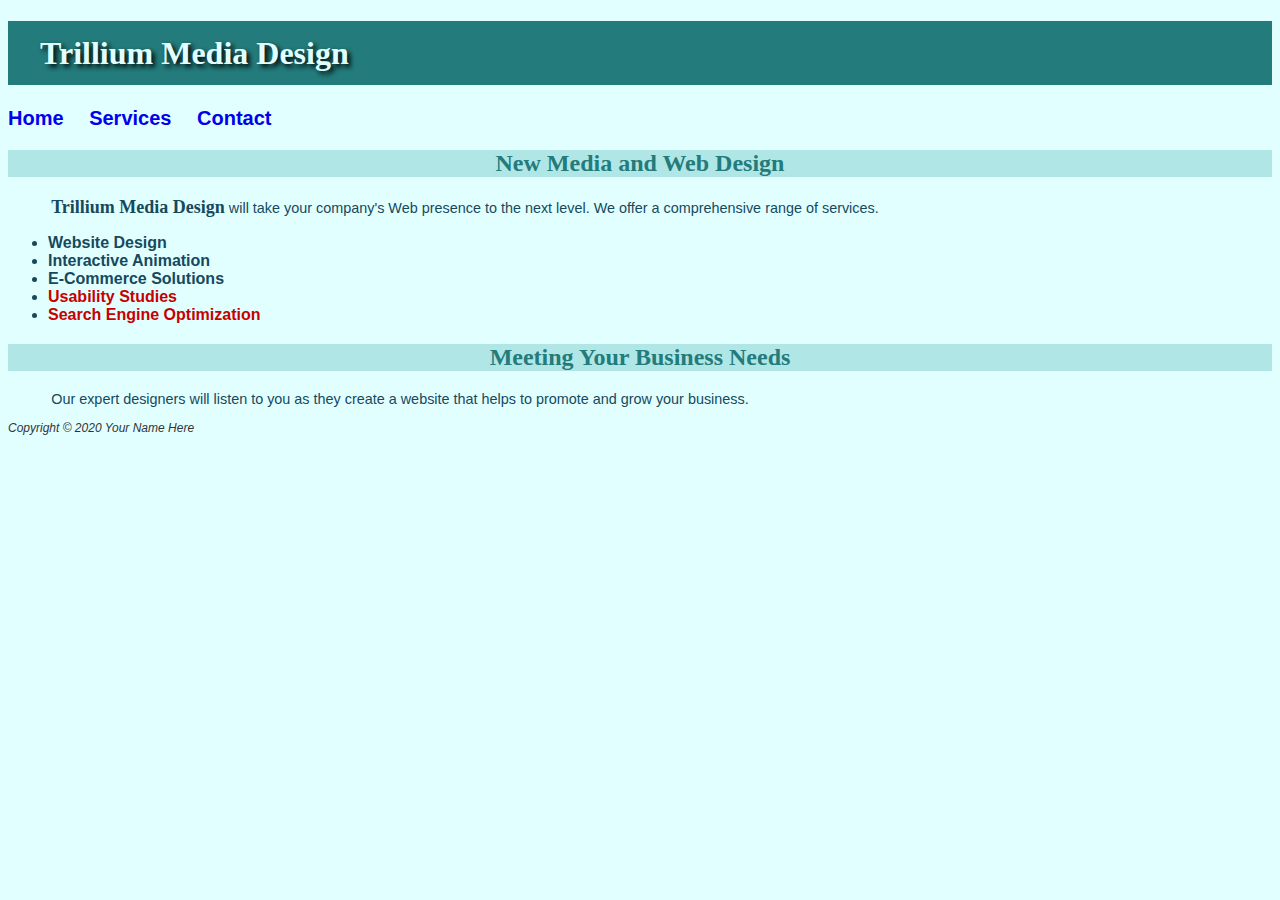
<file: index.html>
<!DOCTYPE html>
<html lang="en">
<head>
<title>Trillium Media Design</title>
<meta charset="utf-8">
<link href="trillium.css" rel="stylesheet"> 
</head>
<body>
 <header>
   <h1>Trillium Media Design</h1>
 </header>
   <nav>
 <a href="index.html">Home</a> <a href="services.html">Services</a> <a href="contact.html">Contact</a>
 </nav>
 <main>
   <h2>New Media and Web Design</h2>
  <p><span class="company">Trillium Media Design</span> will take your company&#39;s Web presence to the next level. We offer a comprehensive range of services.</p>
   <ul>
     <li>Website Design</li>
     <li>Interactive Animation</li>
     <li>E-Commerce Solutions</li>  	
     <li><span class="feature">Usability Studies</span></li>
     <li><span class="feature">Search Engine Optimization</span></li>
   </ul>
   <h2>Meeting Your Business Needs</h2>
   <p>Our expert designers will listen to you as they create a website that helps to promote and grow your business.</p>
 </main>
  <footer>Copyright &copy; 2020 Your Name Here</footer>
</body>
</html>
</file>
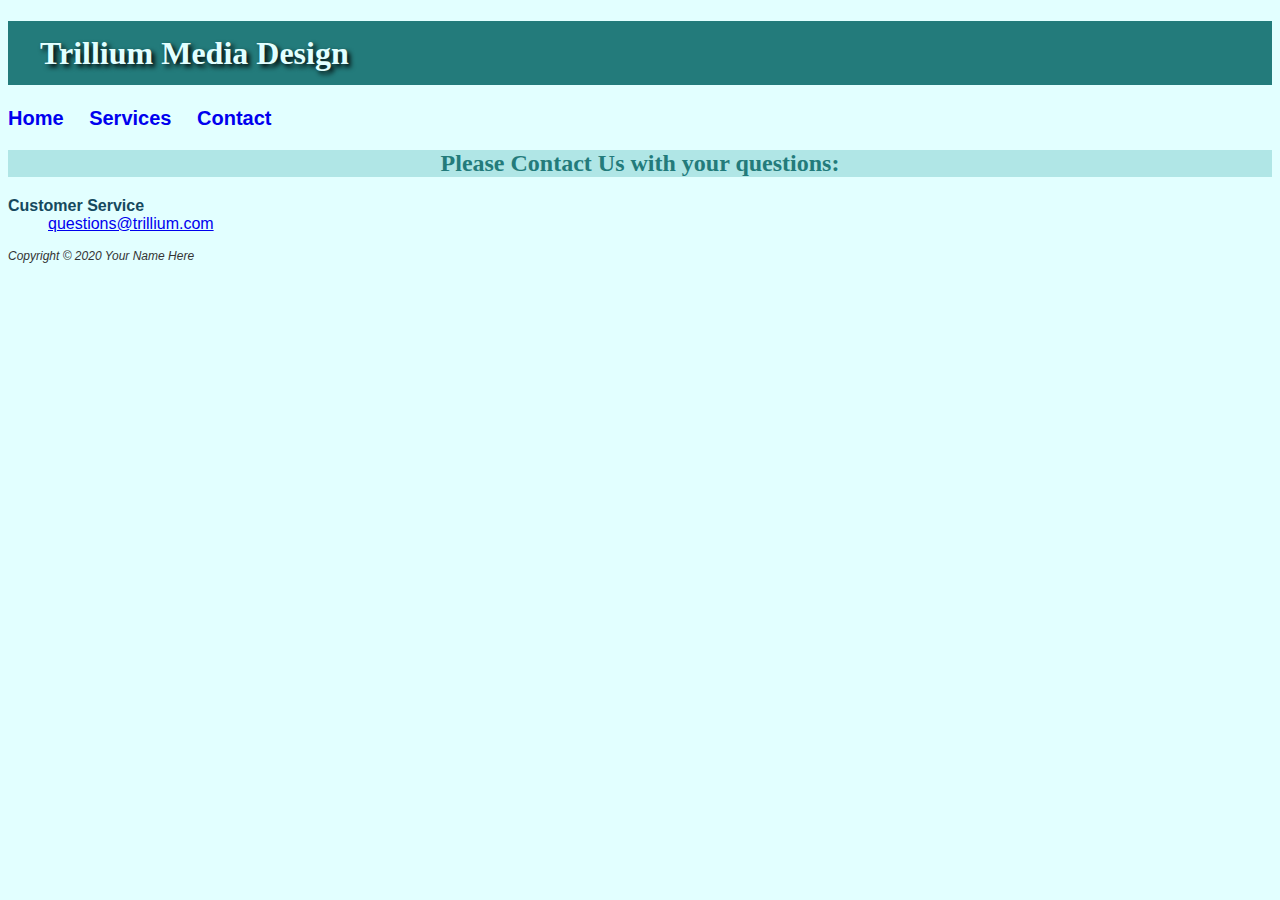
<file: contact.html>
<!DOCTYPE html> 
<html lang="en">
<head>
<title>Trillium Media Design Contact</title>
<meta charset="utf-8">
<link href="trillium.css" rel="stylesheet"> 
</head>
<body>
 <header>
 <h1>Trillium Media Design</h1>
 </header>
 <nav><a href="index.html">Home</a> <a href="services.html">Services</a> <a href="contact.html">Contact</a></nav>
 <main>
   <h2>Please Contact Us with your questions:</h2>
   <dl>
     <dt><strong>Customer Service</strong></dt>
       <dd><a href=”mailto:questions@trillium.com”>questions@trillium.com</a></dd>
  </dl>
</main>
<footer>Copyright &copy; 2020 Your Name Here</footer>
</body>
</html>
</file>
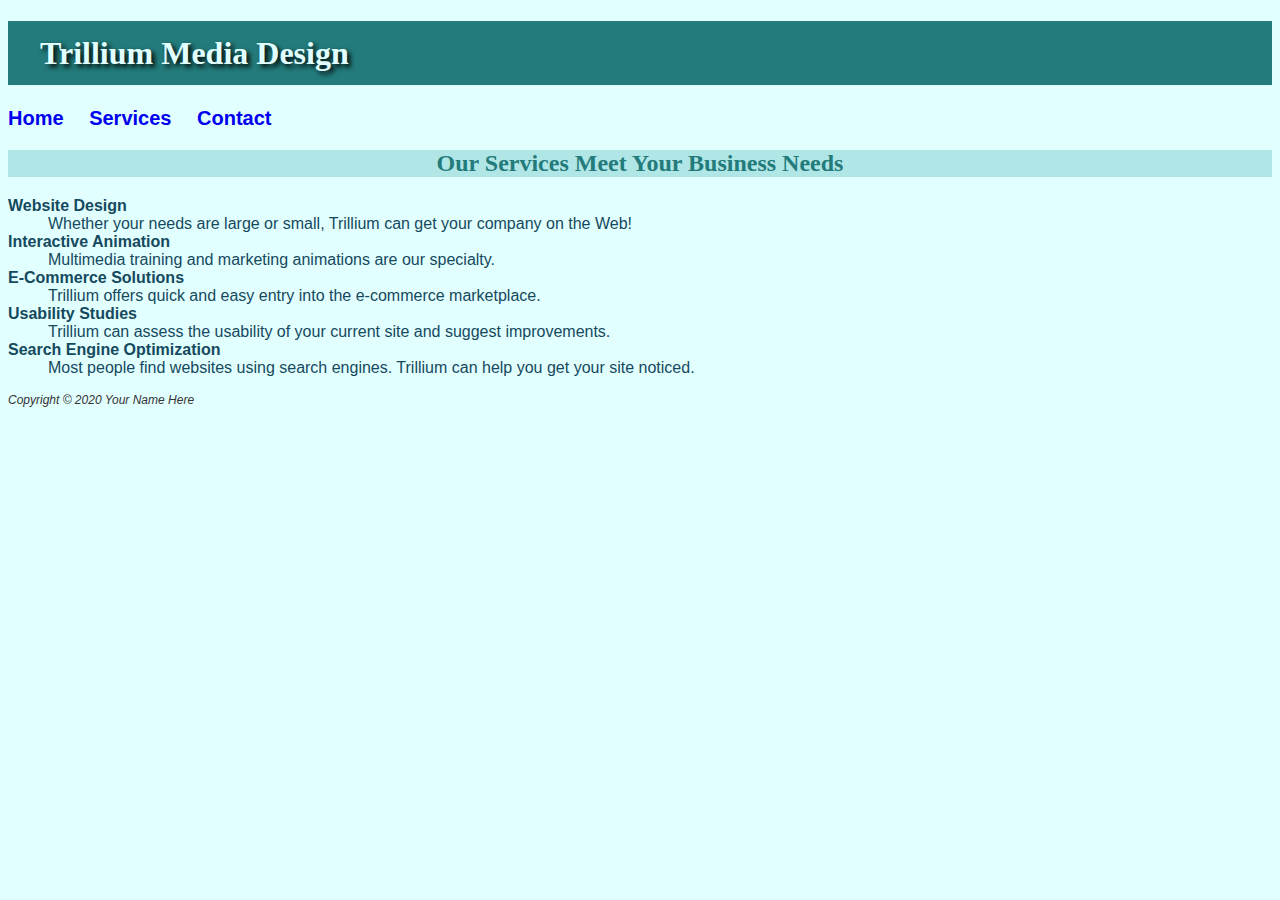
<file: services.html>
<!DOCTYPE html> 
<html lang="en">
<head>
<title>Trillium Media Design Services</title>
<meta charset="utf-8">
<link href="trillium.css" rel="stylesheet"> 
</head>
<body>
 <header>
 <h1>Trillium Media Design</h1>
 </header>
 <nav><a href="index.html">Home</a> <a href="services.html">Services</a> <a href="contact.html">Contact</a></nav>
 <main>
   <h2>Our Services Meet Your Business Needs</h2>
   <dl>
     <dt><strong>Website Design</strong></dt>
       <dd>Whether your needs are large or small, Trillium can get your company on the Web!</dd>
     <dt><strong>Interactive Animation</strong></dt>
       <dd>Multimedia training and marketing animations are our specialty.</dd>
     <dt><strong>E-Commerce Solutions</strong></dt>
       <dd>Trillium offers quick and easy entry into the e-commerce marketplace.</dd>
     <dt><strong>Usability Studies</strong></dt>
       <dd>Trillium can assess the usability of your current site and suggest improvements.</dd>
     <dt><strong>Search Engine Optimization</strong></dt>
       <dd>Most people find websites using search engines. Trillium can help you get your site noticed.</dd>
  </dl>
</main>
<footer>Copyright &copy; 2020 Your Name Here</footer>
</body>
</html>
</file>
<file: trillium.css>
body { 	
background-color: #E2ffff;
color: #15495E;
font-family: Arial, Verdana, sans-serif;
}
h1 { 	
background-color: #237B7B;
color: #E2ffff;
line-height: 200%;
font-family: Georgia, "Times New Roman", serif;
text-indent: 1em;
text-shadow: 3px 3px 5px #000000;
}
h2 { 	
background-color: #B0E6E6;
color: #237B7B;
font-family: Georgia, "Times New Roman", serif;
text-align: center;
}
nav { 	
font-weight: bold;
font-size: 1.25em;
word-spacing: 1em;
}
nav a { text-decoration: none; }
p { 	
font-size: .90em;
text-indent: 3em;
}
ul { font-weight: bold; } 
.feature { color: #C70000;  }
footer {	
color: #333333;
font-size: .75em;
font-style: italic;
}
.company { 
font-weight: bold;
font-family: Georgia, "Times New Roman", serif;
font-size: 1.25em;
}
</file>
